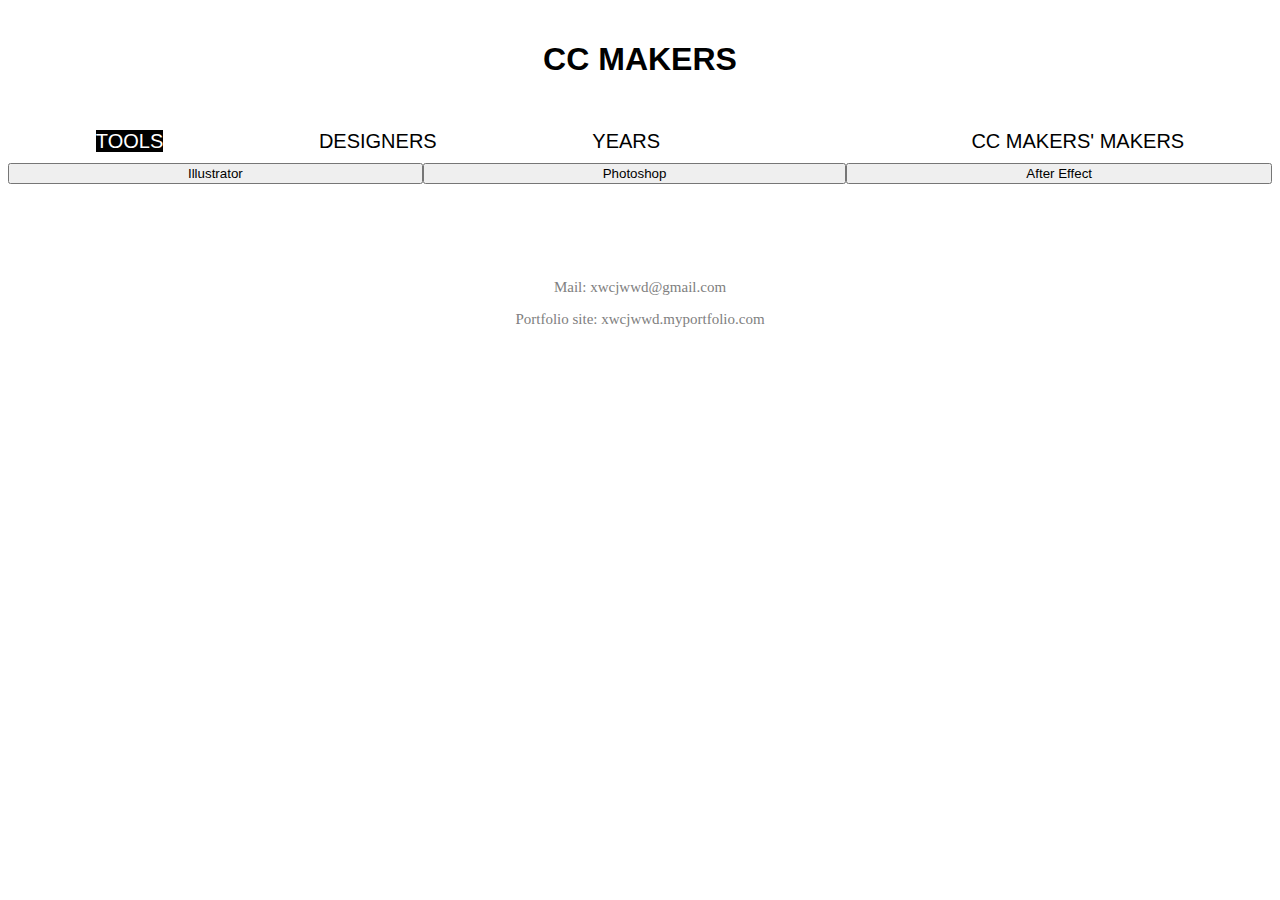
<file: index.html>
<!DOCTYPE html>
<html>
<head>
	<title>CC MAKERS</title>
	<meta charset="utf-8">
	<link rel="stylesheet" type="text/css" href="style.css">
	<link rel="icon" type="image/png" sizes="100x100" href="fav.ico">
	<script src="tools.js"></script>
</head>
<body>
	<h1>CC MAKERS</h1>
	<div class="layout" id="menu">
		<div class="t1"><a href="TOOLS.html" id="now">TOOLS</a></div>
		<div class="t2"><a href="DESIGNERS.html">DESIGNERS</a></div>
		<div class="t3"><a href="YEARS.html">YEARS</a></div>
		<div class="t5"><a href="MAKERS.html">CC MAKERS' MAKERS</a></div>
	</div>

	<div class="layout">
		<button onclick="Illust();" class="t1">Illustrator</button>
		<button onclick="Photo();" class="t2">Photoshop</button>
		<button onclick="After();" class="t3">After Effect</button>	
	</div>
	
	<div class="layout">
		<table id="table">
		</table>
	</div>

	<div class="layout">
		<div class="contact">
			<p>Mail: xwcjwwd@gmail.com</p>
			<p>Portfolio site: xwcjwwd.myportfolio.com</p>
		</div>
	</div>

</body>
</html>
</file>
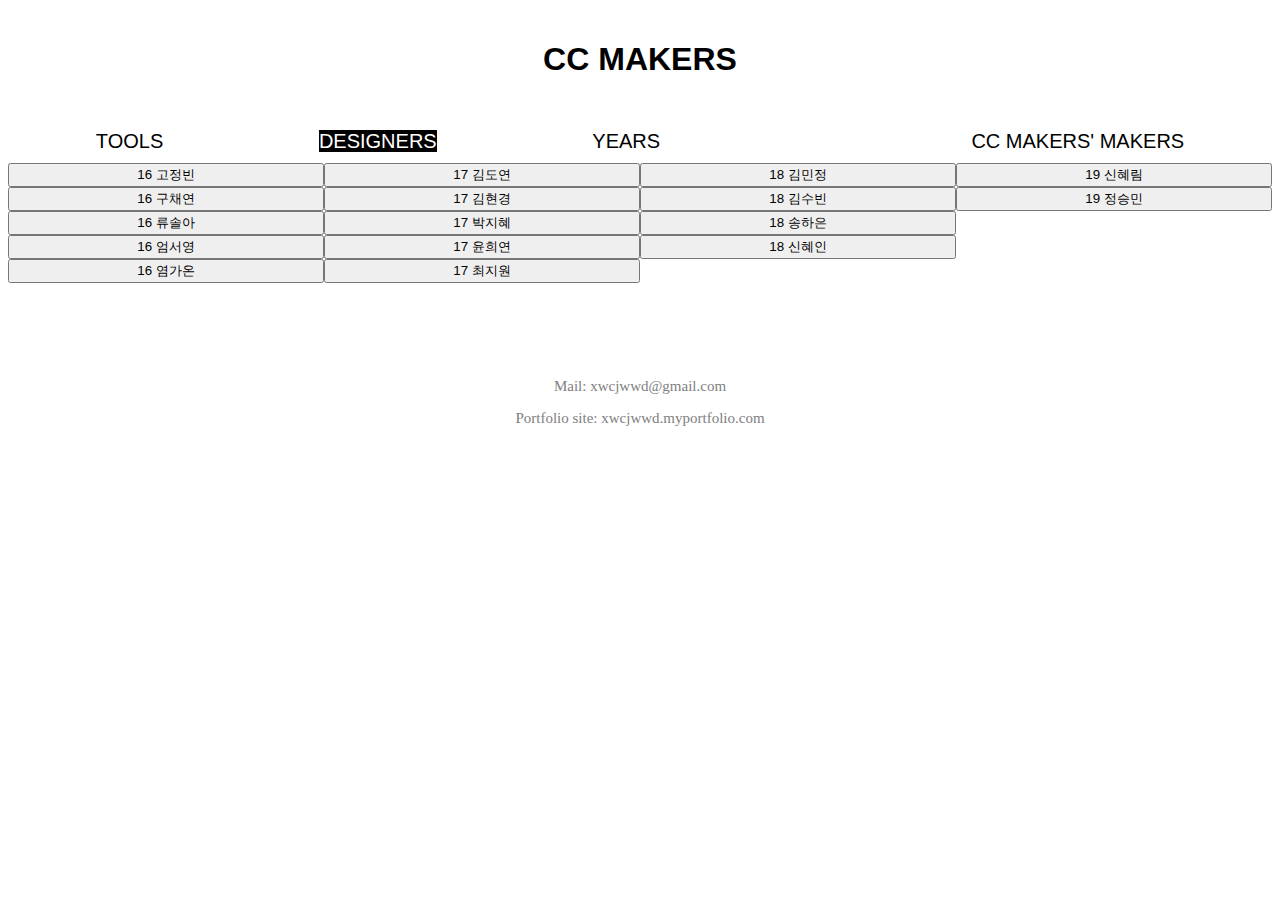
<file: DESIGNERS.html>
<!DOCTYPE html>
<html>
<head>
	<title>CC MAKERS</title>
	<meta charset="utf-8">
	<link rel="stylesheet" type="text/css" href="style.css">
	<link rel="icon" type="image/png" sizes="100x100" href="fav.ico">
	<script src="tools.js"></script>	
</head>
<body>
	<h1><a href="MAKERS.html">CC MAKERS</a></h1>
	<div class="layout" id="menu">
		<div class="t1"><a href="TOOLS.html">TOOLS</a></div>
		<div class="t2"><a href="DESIGNERS.html" id="now">DESIGNERS</a></div>
		<div class="t3"><a href="YEARS.html">YEARS</a></div>
		<div class="t5"><a href="MAKERS.html">CC MAKERS' MAKERS</a></div>
	</div>

	<div class="layout">
		<button onclick="GJB();" class="t1">16 고정빈</button>
		<button onclick="KDY();" class="t2">17 김도연</button>
		<button onclick="KMJ();" class="t3">18 김민정</button>
		<button onclick="SHL();" class="t4">19 신혜림</button>
		<button onclick="KCY();" class="t1">16 구채연</button>
		<button onclick="KHK();" class="t2">17 김현경</button>
		<button onclick="KSB();" class="t3">18 김수빈</button>
		<button onclick="JSM();" class="t4">19 정승민</button>
		<button onclick="RSR();" class="t1">16 류솔아</button>
		<button onclick="BJH();" class="t2">17 박지혜</button>
		<button onclick="SHE();" class="t3">18 송하은</button>
		<button onclick="USY();" class="t1">16 엄서영</button>
		<button onclick="YHY();" class="t2">17 윤희연</button>
		<button onclick="SHI();" class="t3">18 신혜인</button>
		<button onclick="YGO();" class="t1">16 염가온</button>
		<button onclick="CJW();" class="t2">17 최지원</button>
	</div>

	<div class="layout">
		<table id="table">
			
		</table>
		
	</div>


	<div class="layout">
		<div class="contact">
			<p>Mail: xwcjwwd@gmail.com</p>
			<p>Portfolio site: xwcjwwd.myportfolio.com</p>
		</div>
		
	</div>

</body>
</html>
</file>
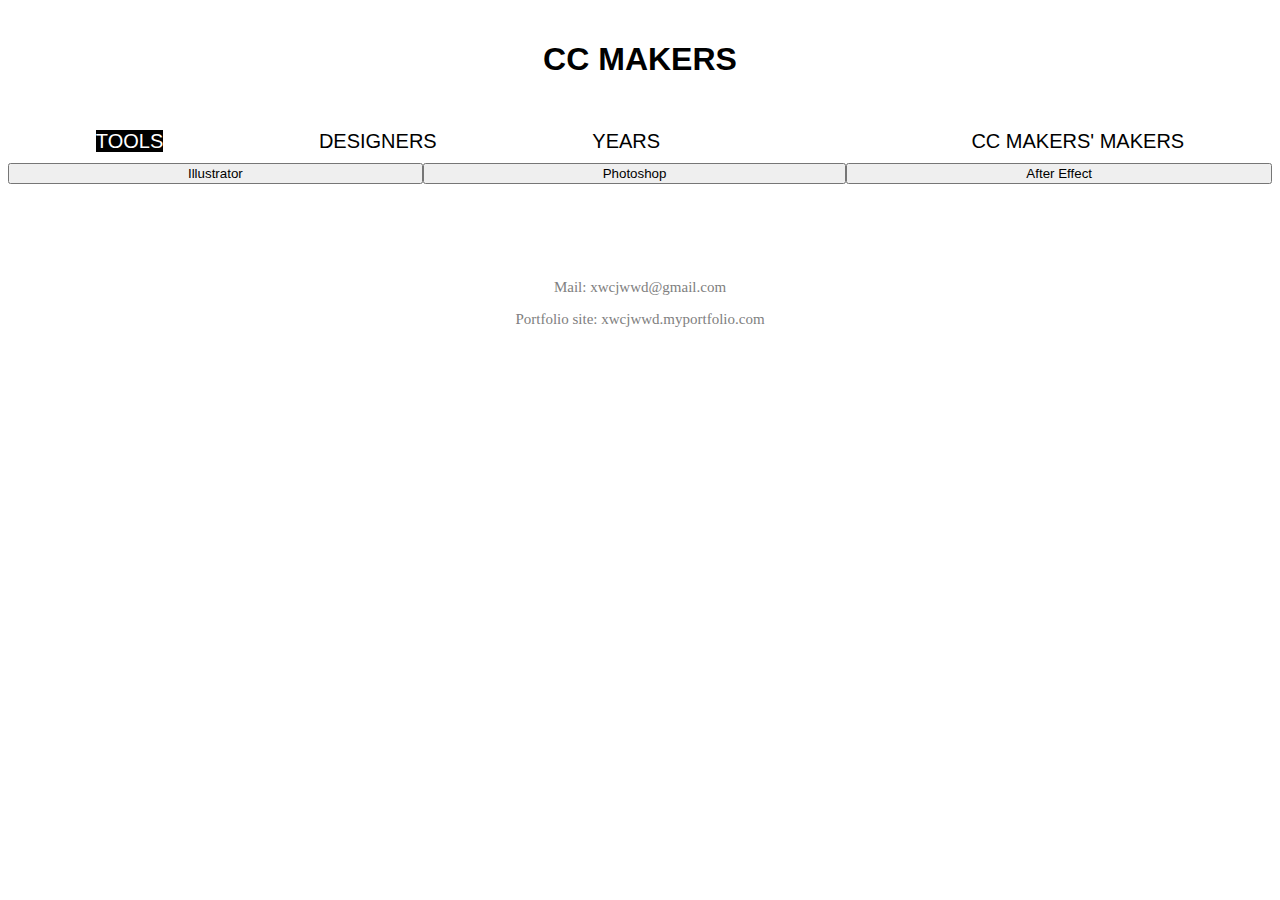
<file: TOOLS.html>
<!DOCTYPE html>
<html>
<head>
	<title>CC MAKERS</title>
	<meta charset="utf-8">
	<link rel="stylesheet" type="text/css" href="style.css">
	<link rel="icon" type="image/png" sizes="100x100" href="fav.ico">
	<script src="tools.js"></script>
</head>
<body>
	<h1><a href="MAKERS.html">CC MAKERS</a></h1>
	<div class="layout" id="menu">
		<div class="t1"><a href="TOOLS.html" id="now">TOOLS</a></div>
		<div class="t2"><a href="DESIGNERS.html">DESIGNERS</a></div>
		<div class="t3"><a href="YEARS.html">YEARS</a></div>
		<div class="t5"><a href="MAKERS.html">CC MAKERS' MAKERS</a></div>
	</div>

	<div class="layout">
		<button onclick="Illust();" class="t1">Illustrator</button>
		<button onclick="Photo();" class="t2">Photoshop</button>
		<button onclick="After();" class="t3">After Effect</button>	
	</div>

	<div class="layout">
		<table id="table">
		</table>
	</div>

	<div class="layout">
		<div class="contact">
			<p>Mail: xwcjwwd@gmail.com</p>
			<p>Portfolio site: xwcjwwd.myportfolio.com</p>
		</div>
	</div>

</body>
</html>
</file>
<file: style.css>
#now {background-color: black;
				color: white;
				text-decoration: none;
				}
			
			h1{
				text-align: center;
				padding: 20px;
				font-family: 'Black Han Sans', sans-serif;
			}
			
			@media(min-width: 500px){
			.layout{ display: grid; grid-template-columns: auto auto; }
			}
			
			.t1{grid-column: 1/2}
			.t2{grid-column: 2/3}
			.t3{grid-column: 3/4}
			.t4{grid-column: 4/5}
			.t5{grid-column: 5/6}

			#table{
				margin: 40px;
			}

			img{
				width: 100%;
			}

			#menu{
				font-size: 20px;
				text-align: center;
				padding: 10px;
				font-family: 'Open Sans', sans-serif;}

			#submenu{
				font-size: 15px;
				text-align: center;
				padding: 10px;
				font-family: 'Open Sans', sans-serif;
			}

			.contents{
				font-size: 20px;
				font-family: 'Open Sans', sans-serif;
				color: black;
				text-align: center;
				padding: 50px;
			}

			#full{
				grid-column: 1/6;
			}

			.contact{color: gray; font-size: 15px;
				text-align: center;
				grid-column: 1/6;
			}

			.u1{list-style-type: square;
				padding: 20px;
				list-style-position: inside;
				font-family: 'Open Sans', sans-serif;}

			a{
				color: black;
				text-decoration: none;
			}
			a:hover{
				background-color: black;
				color: white;
				text-decoration: none;
			} 

			video{width: 100%;}
</file>
